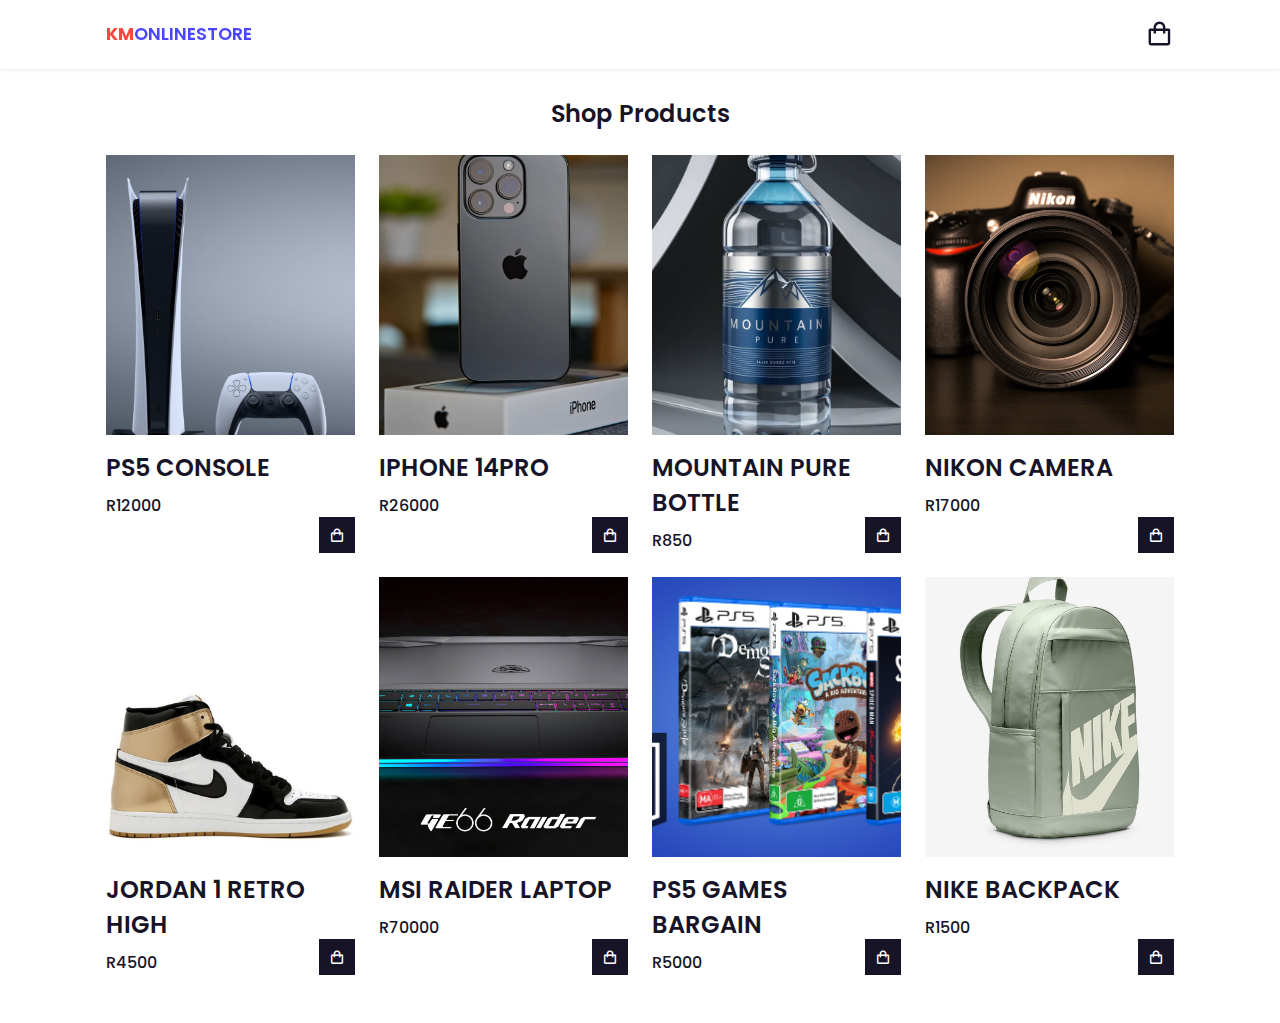
<file: index.html>
<!DOCTYPE html>
<html lang="en">
<head>
    <meta charset="UTF-8">
    <meta name="viewport" content="width=device-width, initial-scale=1.0">
    <title>Kat-ShoppingCart|</title>

    <!-- box icon -->
    <link href='https://unpkg.com/boxicons@2.1.4/css/boxicons.min.css' rel='stylesheet'>
    <!-- styles  -->
     <link rel="stylesheet" href="style.css">
</head>
<body>
   <!-- HEADER section -->
    <header>
   <!-- NAV     -->
    <div class="nav container"> 
    <a href="#" class="logo"><span>KM</span>OnlineStore</a>
    <!-- CART ICON -->
    <i class='bx bx-shopping-bag' id="cart-icon"></i>


    <!-- CART  -->
     <div class="cart">
          <h2 class="cart-title">Your Cart</h2>
          
          <!-- CONTENT -->
           <div class="cart-content">
               <!-- TEST BOX  -->
                <div class="cart-box">
               <img src="Images shopping cart/Niike Back pack Heritage.jpeg" alt="" class="cart-img">
               <div class="detail-box">
                    <div class="cart-product-title">NIKE BACKPACK</div>
                    <div class="cart-price">R850</div>
                    <input type="number" value="1" class="cart-quantity">
               </div>

               <!-- REMOVE CART -->
               <i class='bx bxs-trash-alt cart-remove' ></i>


                </div>
           </div>

           <!-- TOTAL -->
            <div class="total">
               <div class="total-title">Total</div>
               <div class="total-price">R0</div>
            </div>
            <!-- BUY BUTTON -->
             <button type="button" class="btn-buy">Buy Now</button>
             <!-- CART CLOSE  -->
             <i class='bx bx-x ' id="close-cart"></i>

     </div>
    </div>
    </header>

<!-- SHOP SECTION  -->
 <section class="shop container">
     <h2 class="section-title"> Shop Products</h2>

     <!-- CONTENT  -->
      <div class="shop-content">
     <!-- BOX 1  -->
          <div class="product-box">
               <img src="Images shopping cart/Playstation 5 Disc Version PS5 Console - 4K-TV Gaming, 120Hz 8K Output, 16GB GDDR6, 825GB SSD, WiFi 6, Bluetooth 5_1_.jpeg" alt="Ps5 Console" class="product-img">
               <h2 class="product-title">PS5 Console</h2>
               <span class="product-price">R12000</span>
               <i class='bx bx-shopping-bag add-cart'></i>
          </div>
            <!-- BOX 2  -->
            <div class="product-box">
               <img src="Images shopping cart/Lets give some more shots to this iPhone 14 Pro.jpeg" alt="Iphone 14Pro" class="product-img">
               <h2 class="product-title">Iphone 14Pro</h2>
               <span class="product-price">R26000</span>
               <i class='bx bx-shopping-bag add-cart'></i>
          </div>  <!-- BOX 3  -->
          <div class="product-box">
               <img src="Images shopping cart/Refreshing Water Bottle Labels_ 80+ Designs to Inspire You.jpeg" alt="Mountain Pure water Bottle" class="product-img">
               <h2 class="product-title">Mountain Pure Bottle</h2>
               <span class="product-price">R850</span>
               <i class='bx bx-shopping-bag add-cart'></i>
          </div>  <!-- BOX 4  -->
          <div class="product-box">
               <img src="Images shopping cart/nikon-dslr-camera-3840x2160_75456-mm-90.jpg" alt="Nikon Camera" class="product-img">
               <h2 class="product-title">Nikon Camera</h2>
               <span class="product-price">R17000</span>
               <i class='bx bx-shopping-bag add-cart'></i>
          </div>  <!-- BOX 5 -->
          <div class="product-box">
               <img src="Images shopping cart/Jordan Air Jordan 1 Retro High OG NRG _Gold Top 3_ sneakers - Black.jpeg" alt="Jordan sneakers" class="product-img">
               <h2 class="product-title">Jordan 1 Retro High</h2>
               <span class="product-price">R4500</span>
               <i class='bx bx-shopping-bag add-cart'></i>
          </div>
            <!-- BOX 6  -->
          <div class="product-box">
               <img src="Images shopping cart/msi-ge66-raider-3840x2160_944665-mm-90.jpg" alt="Msi Laptop" class="product-img">
               <h2 class="product-title">Msi Raider Laptop </h2>
               <span class="product-price">R70000</span>
               <i class='bx bx-shopping-bag add-cart'></i>
          </div>  
           <!-- BOX 7  -->
          <div class="product-box">
               <img src="Images shopping cart/bk3V7BXaQFGEdSc6axByeL.jpg" alt="Ps5 games " class="product-img">
               <h2 class="product-title">Ps5 games Bargain</h2>
               <span class="product-price">R5000</span>
               <i class='bx bx-shopping-bag add-cart'></i>
          </div> 
            <!-- BOX 8 -->
            <div class="product-box">
               <img src="Images shopping cart/Niike Back pack Heritage.jpeg" alt="Nike Backpack" class="product-img">
               <h2 class="product-title">Nike Backpack </h2>
               <span class="product-price">R1500</span>
               <i class='bx bx-shopping-bag add-cart'></i>
          </div> 
      </div>
      
 </section>

    <!-- link js -->
    <script src="main.js"></script>
</body>
</html>
</file>
<file: style.css>
/* Google fonts  */
@import url('https://fonts.googleapis.com/css2?family=Inter:ital,opsz,wght@0,14..32,100..900;1,14..32,100..900&family=Poppins:ital,wght@0,100;0,200;0,300;0,400;0,500;0,600;0,700;0,800;0,900;1,100;1,200;1,300;1,400;1,500;1,600;1,700;1,800;1,900&display=swap');


/* Globals */
*{
    font-family:'poppins',sans-serif;
    margin: 0;
    padding: 0;
    box-sizing: border-box;
    list-style: none;
    text-decoration: none;
    scroll-behavior: smooth;
    scroll-padding: 2rem;

}

/* Variables */
:root {
    --main-color:#fd4646;
    --sec-color:#4946fd;
    --text-color:#171427;
    --bg-color:#fff;


}

::selection{
    color: var(--text-color);
    background-color: var(--main-color);
}

.container{
    max-width: 1068px;
    margin: auto;
    width: 100%;
}

section{
    padding: 4rem 0 3rem;
}


body{
color: var(--text-color);
}

img{
    width: 100%;
}


/* ========================================== */
/* HEADER */
header{
    position: fixed;
    top: 0;
    left: 0;
    width: 100%;
    background-color: var(--bg-color);
    box-shadow: 0 1px 4px hsl(0  4% 15% / 10%);
    z-index: 100;

}

.nav{
    display: flex;
    align-items: center;
    justify-content: space-between;
    padding: 20px 0;
}
 
.logo{
    font-size: 1.1rem;
    font-weight: 600;
    color: var(--sec-color);
    text-transform: uppercase;
}

.logo span{
    color: var(--main-color);
    font-weight: 700;
}

#cart-icon{
    font-size: 1.8rem;
    cursor: pointer;
}


/* CART */
.cart{
    position: fixed;
    top: 0;
     right: -100%; 
    width: 360px;
    height: 100vh;
    padding: 20px;
    background-color: var(--bg-color);
    box-shadow: -2px solid 4px hsl(0  4% 15% / 10%);
    border: 1px solid var(--main-color);
    transition: 0.3s;
}

.cart.active{
    right: 0;
}

.cart-title{
    text-align: center;
    font-size: 1.5rem;
    font-weight: 600;
    margin-bottom: 2rem;
}

.cart-box{
    display: grid;
    grid-template-columns: 32% 50% 18%;
    align-items: center;
    gap: 1rem;
    margin-top: 1rem;
}

.cart-img{
   width: 100px; 
   height: 100px;
   object-fit: contain;
   padding: 10px;
}

.detail-box{
  display: grid;
  row-gap: .5rem;

}

.cart-product-title{
    font-size: 1rem;
    text-transform: uppercase;
}

.cart-price{
    font-weight: 500;
}

.cart-quantity{
    border: 1px solid var(--text-color);
    outline-color: var(--main-color);
    width: 2.4rem;
    text-align: center;
    font-size: 1rem;
}

.cart-remove{
    font-size: 24px;
    color: var(--main-color);
    cursor: pointer;
}

.total{
    display: flex;
    justify-content: flex-end;
    margin-top: 1.5rem;
    border-top: 1px solid var(--text-color);
}

.total-title{
    font-size: 2rem;
    font-weight: 600;
}

.total-price{
    margin-left: .5rem;
}

.btn-buy{
    display: flex;
    margin: 1.5rem auto 0 auto;
    padding: 12px 20px;
    border: none;
    background-color: var(--sec-color);
    color: var(--bg-color);
    font-size: 1rem;
    font-weight: 500;
    cursor: pointer;
}

.btn-buy:hover{
    background-color: var(--text-color);
}

#close-cart{
    position: absolute;
    top: 1rem;
    right: .8rem;
    font-size: 2rem;
    color: var(--text-color);
    cursor: pointer;
}


/* SHOP SECTION  */

.shop{
    margin-top: 2rem;

}

.section-title{
    font-style: 1.5rem;
    font-weight: 600;
    text-align: center;
    margin-bottom: 1.5rem;

}
 


.shop-content{
    display: grid;
    grid-template-columns: repeat(auto-fit, minmax(220px, auto));
    gap: 1.5rem;
}

.product-box{
    position: relative;
}

.product-box:hover{
    padding: 10px;
    border: 1px solid var(--text-color);
    transition: 4s;
}

.product-img{
    width: 100%;
    height: 280px;
    aspect-ratio: 1/1 ;
    object-fit: cover;
    margin-bottom: .5rem;
}

.product-title{
    font-size: 1.5rem;
    font-weight: 600;
    text-transform: uppercase;
    margin-bottom: .5rem;

}

.product-price{
    font-weight: 500;

}

.add-cart{
 position: absolute;
 bottom: 0;
 right: 0;
 background-color: var(--text-color);
 color: var(--bg-color);
 padding: 10px;
 cursor: pointer;   
}

.add-cart:hover{
   background-color: hsl(240, 32% , 17%); 
}
</file>
